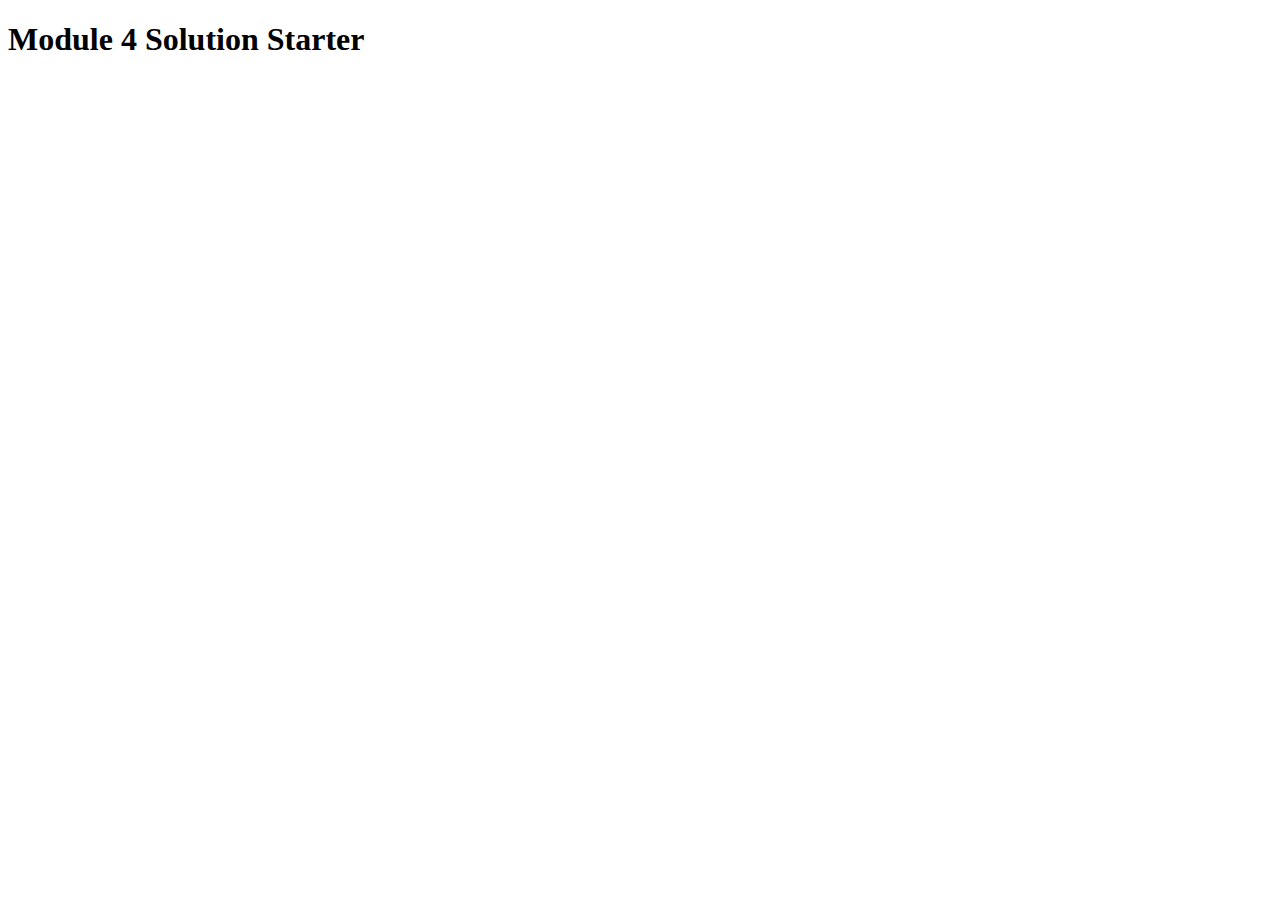
<file: module4/index.html>
<!DOCTYPE html>
<html>
<head>
  <meta charset="utf-8">
  <title>Module 4 Solution Starter</title>
  <script>
    var names = []; // DO NOT REMOVE
  </script>
  <script src="SpeakHello.js"></script>
  <script src="SpeakGoodBye.js"></script>
  <script src="script.js"></script>
</head>
<body>
  <h1>Module 4 Solution Starter</h1>
</body>
</html>
</file>
